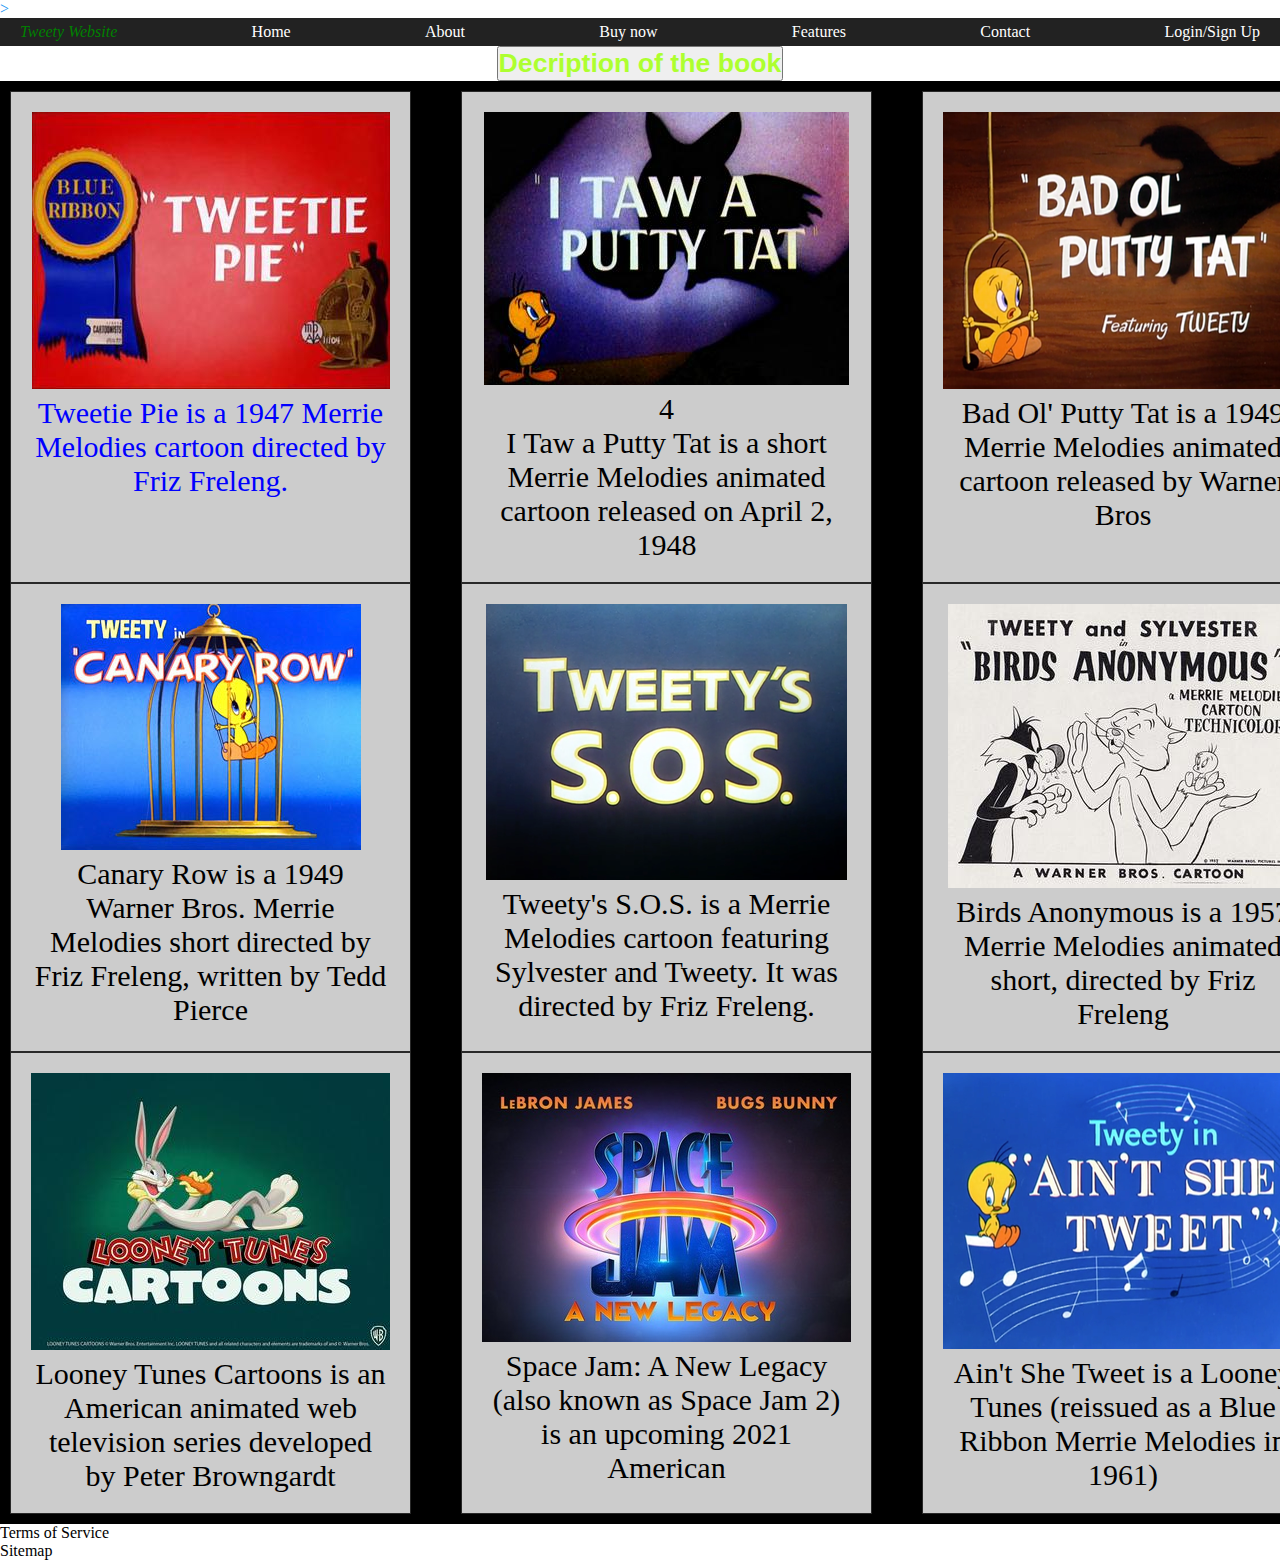
<file: feature.html>
<!DOCTYPE html>
<html lang="en">
    <head>
        <title>
            Tweety
        </title>
        <link rel="stylesheet" type="text/css" href="./css/feature.css">
    </head>
    <body>
       <div class="cont">
            <div class="header">
            
                   <a href="index.html">></a>
                      <div class="cont">
            <div class="header">
            <nav>
    <ul class="menu">
        <li class="item"><a href="#"><i style="color:green"> Tweety Website</i></a></li>
        <li class="item"><a href="index.html">Home</a></li>
        <li class="item"><a href="about.html">About</a></li>
        <li class="item"><a href="buy.html">Buy now</a></li>
        <li class="item"><a href="feature.html">Features</a></li>
        <li class="item"><a href="frequent.html">Contact</a>
        </li>
        <li class="item button secondary"><a href="#">Login/Sign Up</a></li>
    </ul>
</nav>
</div>
</div>
        <div class="cont">
            <div class="header">
               <center> <div class="tg"><button><h1> Decription of the book</h1></button></div></center>
                           <div class="grid-container">
  <div class="grid-item"> <img src="./resources/2.jpg" alt="tweety 1" id="tweety-img">
  <div style="color:blue">Tweetie Pie is a 1947 Merrie Melodies cartoon directed by Friz Freleng.</div>
  </div>
  <div class="grid-item"> <img src="./resources/3.jpg" alt="tweety 1" id="tweety-img">4
  <div>I Taw a Putty Tat is a short Merrie Melodies animated cartoon released on April 2, 1948</div>
  </div>
  <div class="grid-item"> <img src="./resources/4.png" alt="tweety 1" id="tweety-img">
  <div>
  Bad Ol' Putty Tat is a 1949 Merrie Melodies animated cartoon released by Warner Bros</div>
  </div>
  <div class="grid-item"> <img src="./resources/5.jpg" alt="tweety 1" id="tweety-img">
  <div>Canary Row is a 1949 Warner Bros. Merrie Melodies short directed by Friz Freleng, written by Tedd Pierce</div>
  </div>
  
  <div class="grid-item"> <img src="./resources/6.png" alt="tweety 1" id="tweety-img">
   <div>Tweety's S.O.S. is a Merrie Melodies cartoon featuring Sylvester and Tweety. It was directed by Friz Freleng.</div>
   </div>
   <div class="grid-item"> <img src="./resources/7.jpg" alt="tweety 1" id="tweety-img">
  <div>Birds Anonymous is a 1957 Merrie Melodies animated short, directed by Friz Freleng </div>
  </div>
  
  <div class="grid-item"> <img src="./resources/8.jpg" alt="tweety 1" id="tweety-img">
  <div> Looney Tunes Cartoons is an American animated web television series developed by Peter Browngardt </div>
  </div>
  <div class="grid-item"> <img src="./resources/9.jpeg" alt="tweety 1" id="tweety-img">
  <div> Space Jam: A New Legacy (also known as Space Jam 2) is an upcoming 2021 American </div>
  </div>
  <div class="grid-item"> <img src="./resources/10.png" alt="tweety 1" id="tweety-img">
  <div> Ain't She Tweet is a Looney Tunes (reissued as a Blue Ribbon Merrie Melodies in 1961)  </div>
  </div>
</div>
                
             <div class="footer">
                <div id="separator"></div>
                <div id="footer-cont">
                    <div>Terms of Service</div>
                    <div>Sitemap</div>
                </div>
        </div>
    </body>
</html
</file>
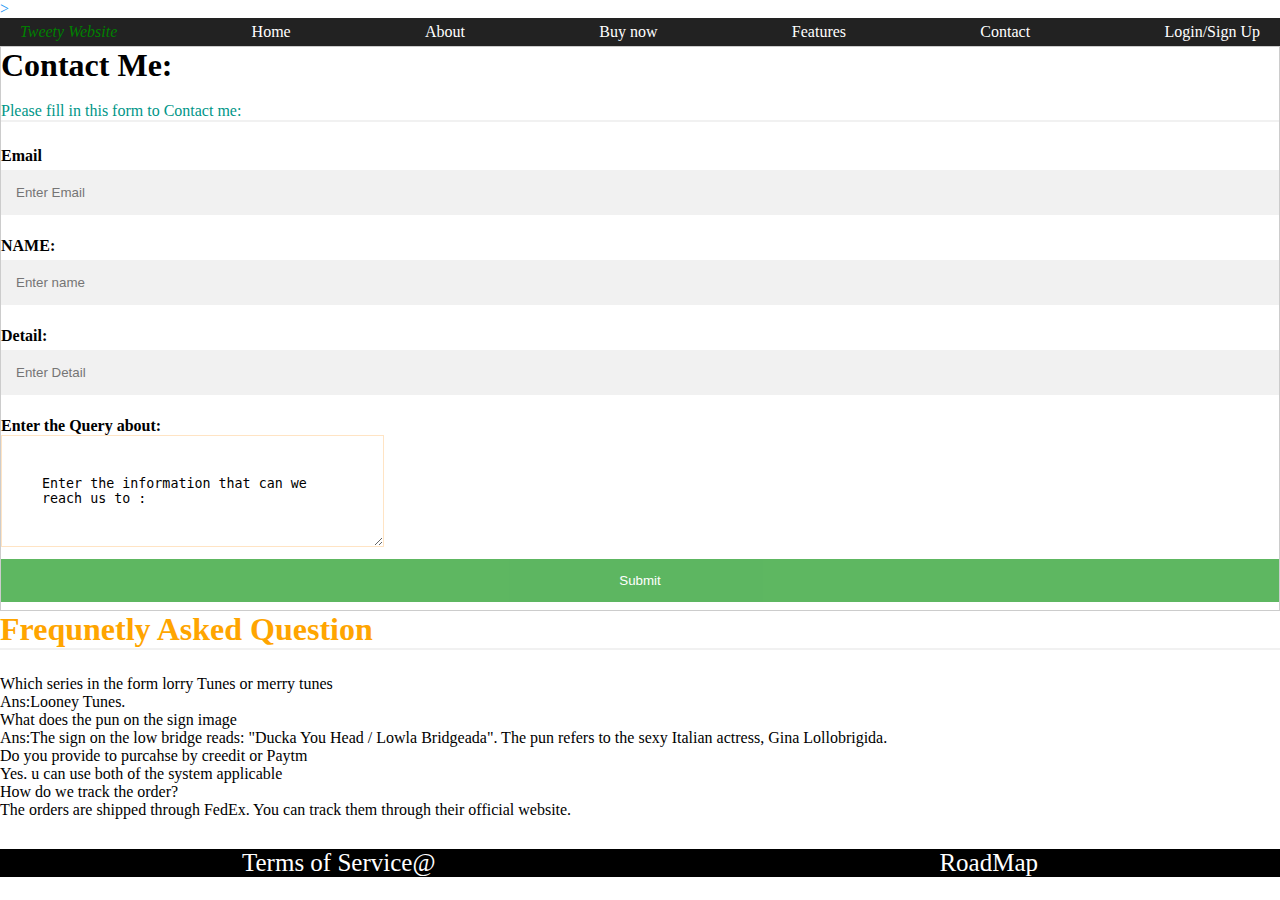
<file: frequent.html>
<!DOCTYPE html>
<html lang="en">
    <head>
        <title>
          Tweety 
        </title>
        <link rel="stylesheet" type="text/css" href="./css/frequent.css">
    </head>
    <body>
        <div class="cont">
            <div class="header">
            
                   <a href="index.html">></a>
                      <div class="cont">
            <div class="header">
            <nav>
    <ul class="menu">
        <li class="item"><a href="#"><i style="color:green"> Tweety Website</i></a></li>
        <li class="item"><a href="index.html">Home</a></li>
        <li class="item"><a href="about.html">About</a></li>
        <li class="item"><a href="#">Buy now</a></li>
        <li class="item"><a href="feature.html">Features</a></li>
        <li class="item"><a href="frequent.html">Contact</a>
        </li>
        <li class="item button secondary"><a href="#">Login/Sign Up</a></li>
    </ul>
</nav>
</div>
</div>
            
              <form action="" style="border:1px solid #ccc">
  <div class="container">
    <h1>Contact Me:</h1><br>
    <p style="color:#009688">Please fill in this form to Contact me:</p>
    <hr>

    <label><b>Email</b></label>
    <input type="email" placeholder="Enter Email" name="email" required>
       <label><b>NAME:</b></label>
    <input type="text" placeholder="Enter name" name="name" required>
     <label><b>Detail:</b></label>
    <input type="text" placeholder="Enter Detail" name="text" required>
    <label><b>Enter the Query about:</b></label><br>
    <textarea type="text" colspan="10" class="area" rowspan="10">Enter the information that can we reach us to :</textarea>

    <div class="clearfix">
      <button type="submit" class="signupbtn">Submit</button>
    </div>
  </div>
</form>
     <h1 style="color:orange"> Frequnetly Asked Question</h1><hr>
            <div class="faq">
                <ol>
                    <li>Which series in the form lorry Tunes or merry tunes <br>
                    Ans:Looney Tunes.</li>

                    <li>What does the pun on the sign image<br>
                    Ans:The sign on the low bridge reads: "Ducka You Head / Lowla Bridgeada". The pun refers to the sexy Italian actress, Gina Lollobrigida.</li>

                    <li>Do you provide to purcahse by creedit or Paytm<br>
                    Yes. u can use both of the system applicable</li>

                    <li>How do we track the order?<br>
                    The orders are shipped through FedEx. You can track them through their official website.</li>
                </ol>
            </div>
            </div>
        </div>
        <div class="footer">
                <div id="separator"></div>
                <div id="footer-cont">
                    <div>Terms of Service@</div>
                    <div>RoadMap</div>
                </div> 
    </body>
</html>
</file>
<file: css/feature.css>
*{
    margin:0px;
    padding:0px;
    box-sizing: border-box;
   }
.menu {
    display: flex;
    flex-wrap: wrap;
    justify-content: space-between;
    align-items: center;
    list-style-type: none;
    top:10%;
}
nav {
    position: relative;
    background: #222;
    padding: 5px 20px;
}
a {
    color: white;
    text-decoration: none;
    position: pointer;
}
a:hover{
    color:#2196F3;
}
.grid-container {
    display: grid;
    grid-column-gap: 50px;
    grid-template-columns: auto auto auto;
    background-color:black;
    padding: 10px;
    cursor:pointer;
  }
  .grid-item {
    background-color: rgba(255, 255, 255, 0.8);
    border: 1px solid rgba(0, 0, 0, 0.8);
    padding: 20px;
    font-size: 30px;
    text-align: center;
  }
 .tg h1{
     text-align:center;
     color:greenyellow;
     justify-content: center;
 }
@media screen and (max-width: 600px) {
    .menu nav a, .search input[type=text] {
      float: none;
      display: block;
      text-align: left;
      width: 100%;
      margin: 0;
      padding: 14px;
    }
    .search input[type=text] {
      border: 1px solid #ccc;

    }
  }
</file>
<file: css/frequent.css>
*{
    margin:0px;
    padding:0px;
    box-sizing: border-box;
   }
.menu {
    display: flex;
    flex-wrap: wrap;
    justify-content: space-between;
    align-items: center;
    list-style-type: none;
    top:10%;
}
nav {
    position: relative;
    background: #222;
    padding: 5px 20px;
}
a {
    color: white;
    text-decoration: none;
    position: pointer;
}
a:hover{
    color:#2196F3;
}
input[type=text], input[type=email] {
    width: 100%;
    padding: 15px;
    margin: 5px 0 22px 0;
    display: inline-block;
    border: none;
    background: #f1f1f1;
  }
  input[type=text]:focus, input[type=email]:focus {
    background-color: blue;
    outline: none;
  }
  button {
    background-color: #4CAF50;
    color: white;
    padding: 14px 10px;
    margin: 8px 0;
    border: none;
    cursor: pointer;
    width: 100%;
    opacity: 0.9;
  }
  .area{
      border:1px solid bisque;
      padding:40px;
      width: 30%;
  }
  hr {
    border: 1px solid #f1f1f1;
    margin-bottom: 25px;
  }
  #footer-cont {
    margin-top: 30px;
    margin-bottom: 15px;
    display: grid;
    grid-template-columns: auto auto;
    grid-gap: 20px;
    justify-content: space-around;
    background-color: black;
}

#footer-cont :nth-child(n) {
    color: white;
    font-size: 25px;
}
</file>
